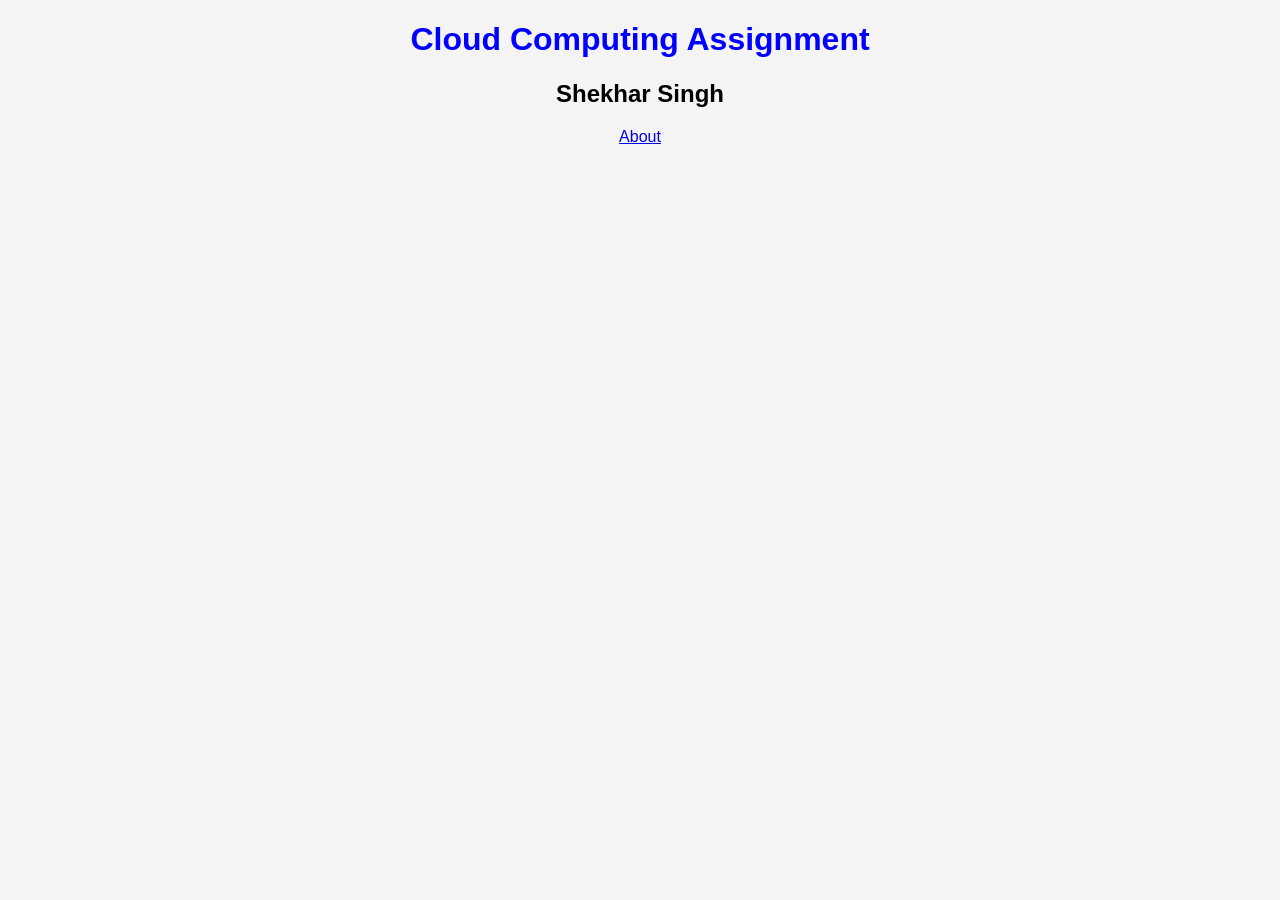
<file: index.html>
<!DOCTYPE html>
<html>
<head>
    <title>Cloud Computing Assignment</title>
    <link rel="stylesheet" href="style.css">
</head>
<body>
    <h1>Cloud Computing Assignment</h1>
    <h2>Shekhar Singh</h2>

    <a href="about.html">About</a>
</body>
</html>
</file>
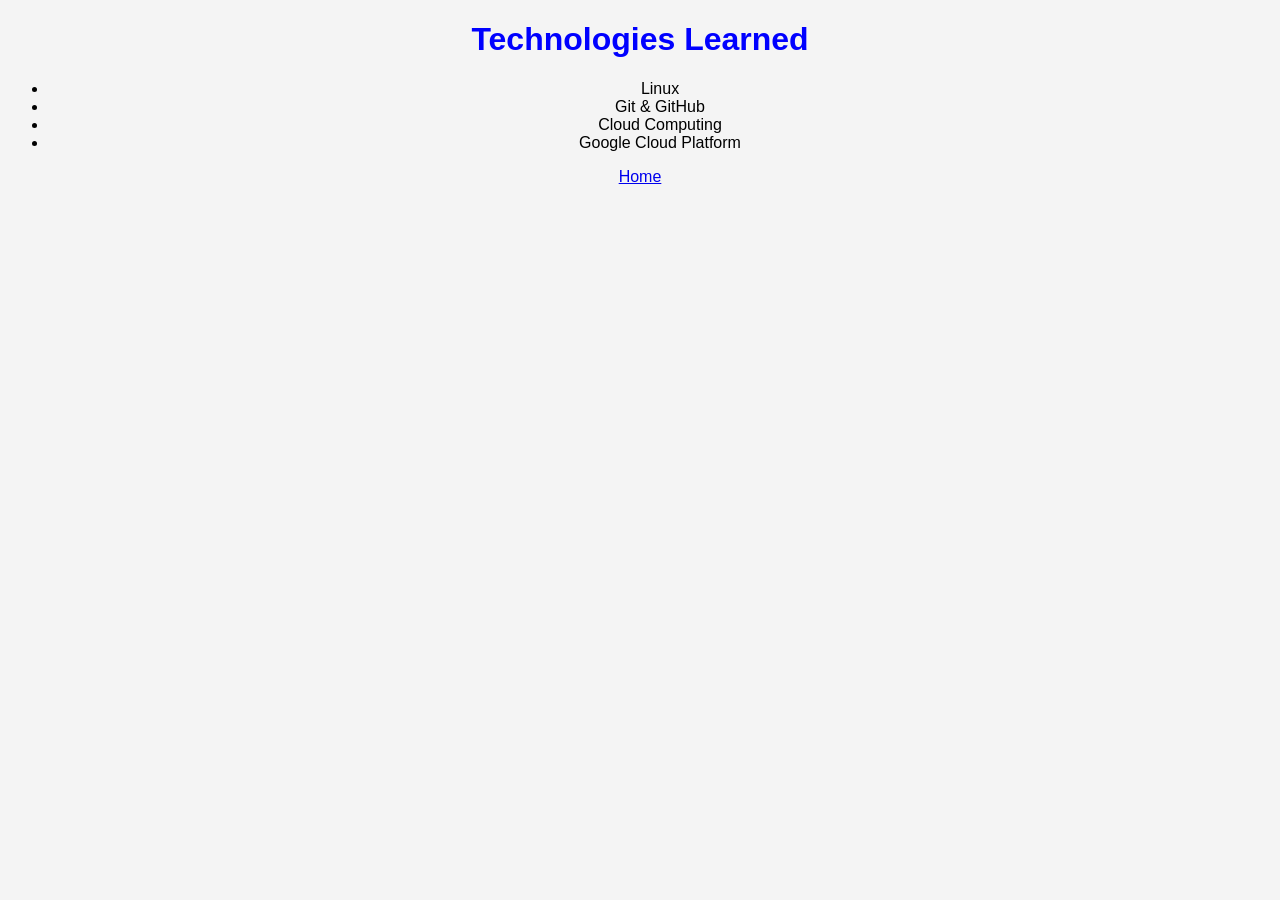
<file: about.html>
<!DOCTYPE html>
<html>
<head>
    <title>About</title>
    <link rel="stylesheet" href="style.css">
</head>
<body>
    <h1>Technologies Learned</h1>

    <ul>
        <li>Linux</li>
        <li>Git & GitHub</li>
        <li>Cloud Computing</li>
        <li>Google Cloud Platform</li>
    </ul>

    <a href="index.html">Home</a>
</body>
</html>
</file>
<file: style.css>
body {
    font-family: Arial;
    text-align: center;
    background: #f4f4f4;
}

h1 {
    color: blue;
}
</file>
